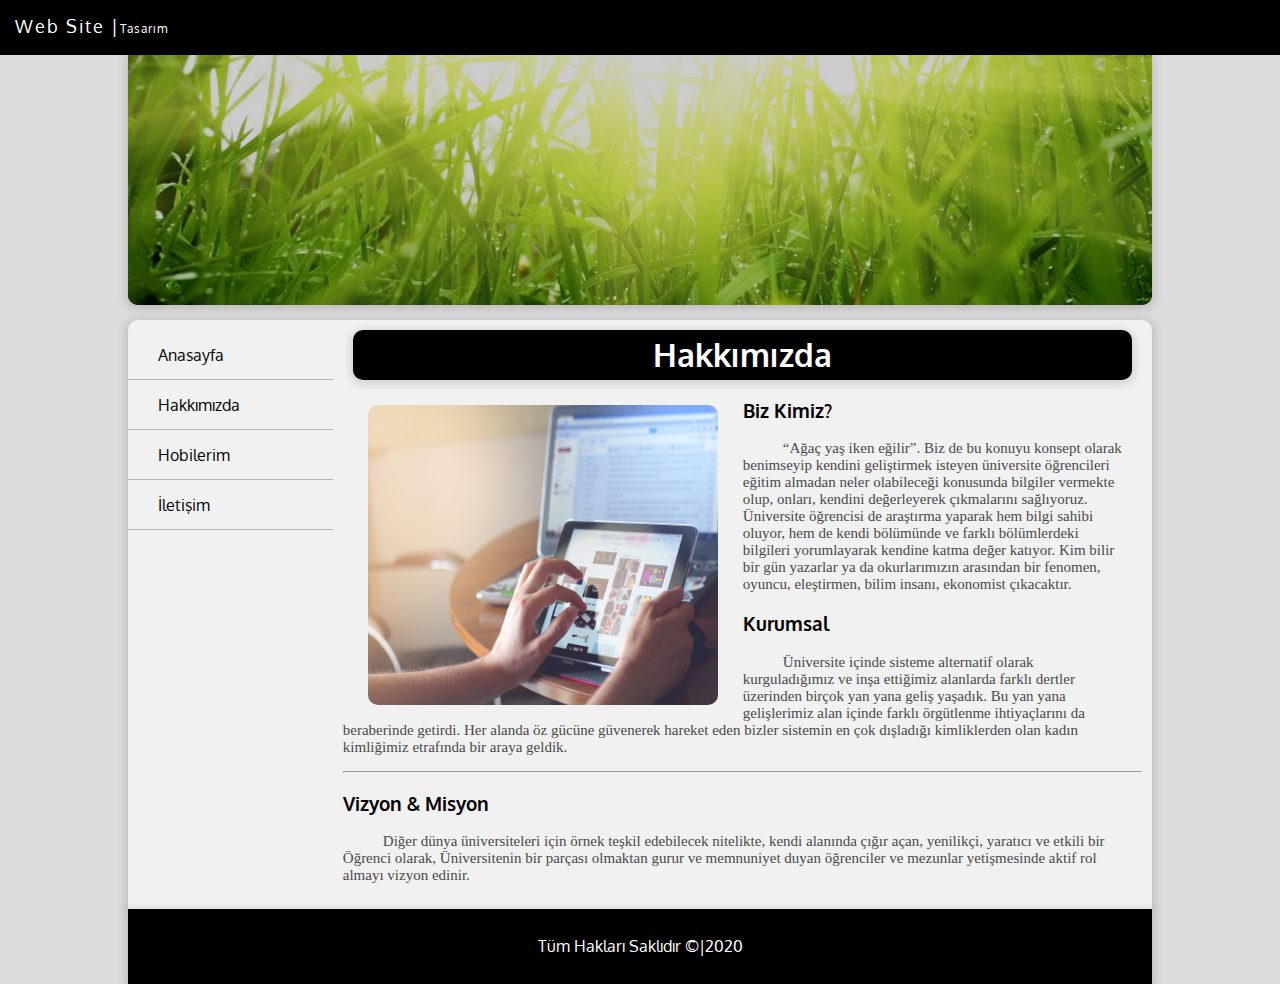
<file: hakkimda.html>
<!DOCTYPE html>
<html lang="en">
<head>
    <meta charset="UTF-8">
    <meta name="viewport" content="width=device-width, initial-scale=1.0">
    <title>Hakkımızda</title>
    <link rel="stylesheet" href="style.css">
    <link rel="preconnect" href="https://fonts.gstatic.com">
<link href="https://fonts.googleapis.com/css2?family=Oxygen:wght@300&display=swap" rel="stylesheet">
<link rel="stylesheet" href="https://use.fontawesome.com/releases/v5.0.13/css/all.css" 
integrity="sha384-DNOHZ68U8hZfKXOrtjWvjxusGo9WQnrNx2sqG0tfsghAvtVlRW3tvkXWZh58N9jp" crossorigin="anonymous">
<link rel="preconnect" href="https://fonts.gstatic.com">
<link href="https://fonts.googleapis.com/css2?family=Teko&display=swap" rel="stylesheet">
</head>
<body>
   <div id="social">
       <font>Web Site |<span>Tasarım</span> </font>
    <i class="fas fa-search"></i>
    <i class="fab fa-facebook"></i>
    <i class="fab fa-instagram"></i>
    <i class="fab fa-twitter"></i>
    <i class="fab fa-google"></i>
   </div>
   <div id="container"> 
      <header>
          <img id="headerResim" src="./resimler/banner1.jpg" alt="">
          <div id="centered"></div>
          </header>
      <section> 
          <nav>
              <ul>
                  <li><a href="index.html"><i class="fas fa-home"></i>Anasayfa</a></li>
                  <li><a href="hakkimda.html"><i class="fas fa-users"></i>Hakkımızda</a></li>
                  <li><a href="hobilerim.html"><i class="fas fa-images"></i></i>Hobilerim</a></li>
                  <li><a href="iletisim.html"><i class="fas fa-address-card"></i>İletişim</a></li>
              </ul>
          </nav>
          <main>    
             <h1>Hakkımızda</h1>
             <img id="hakkimizdaRSM" src="./resimler/r5.jpg" alt="">

             <h3>Biz Kimiz?</h3>
             <p class="hakYazi">“Ağaç yaş iken eğilir”. Biz de bu konuyu konsept olarak benimseyip kendini geliştirmek isteyen  üniversite öğrencileri eğitim almadan neler olabileceği konusunda bilgiler vermekte olup, onları, 
                 kendini değerleyerek çıkmalarını sağlıyoruz. Üniversite öğrencisi de araştırma yaparak hem bilgi sahibi oluyor, hem de kendi bölümünde ve farklı bölümlerdeki bilgileri yorumlayarak kendine katma değer katıyor. 
                 Kim bilir bir gün yazarlar ya da okurlarımızın arasından bir fenomen, oyuncu, eleştirmen, bilim insanı, ekonomist çıkacaktır. </p>

                  <h3>Kurumsal</h3>

             <p class="hakYazi">Üniversite içinde sisteme alternatif olarak kurguladığımız ve inşa ettiğimiz alanlarda farklı dertler üzerinden birçok yan yana geliş yaşadık. 
                 Bu yan yana gelişlerimiz alan içinde farklı örgütlenme ihtiyaçlarını da beraberinde getirdi. 
                 Her alanda öz gücüne güvenerek hareket eden bizler sistemin en çok dışladığı kimliklerden olan kadın kimliğimiz etrafında bir araya geldik.  </p>
                    <hr>  
                    <h3>Vizyon & Misyon</h3>
             <p class="hakYazi">Diğer dünya üniversiteleri için örnek teşkil edebilecek nitelikte, kendi alanında çığır açan, yenilikçi, yaratıcı ve etkili bir Öğrenci  olarak, 
                  Üniversitenin bir parçası olmaktan gurur ve memnuniyet duyan öğrenciler ve mezunlar yetişmesinde aktif rol almayı vizyon edinir.</p>


          </main>
      </section>
      <footer>Tüm Hakları Saklıdır &copy;|2020</footer>

   </div>

</body>
</html>
</file>
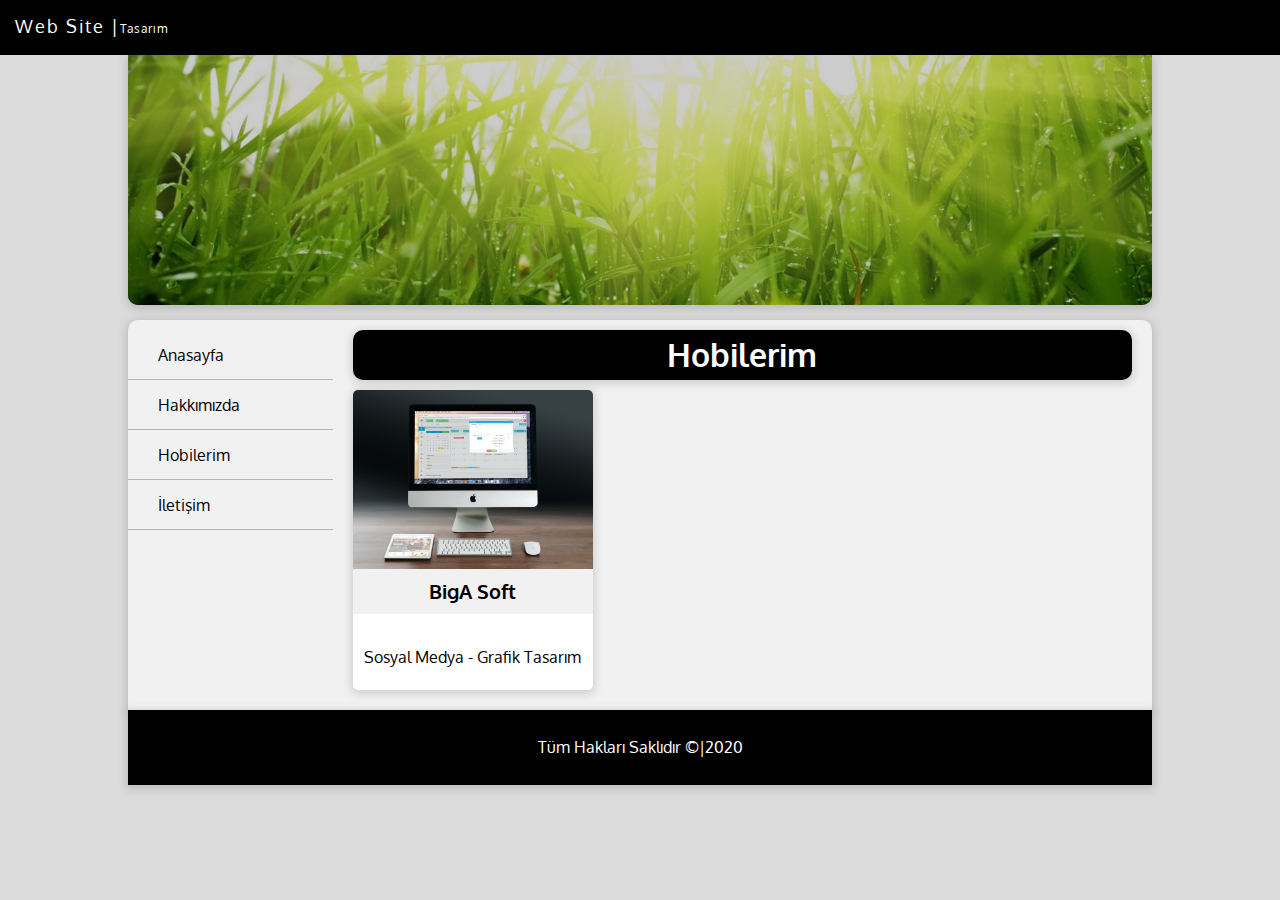
<file: hobilerim.html>
<!DOCTYPE html>
<html lang="en">
<head>
    <meta charset="UTF-8">
    <meta name="viewport" content="width=device-width, initial-scale=1.0">
    <title>Hobilerim</title>
    <link rel="stylesheet" href="style.css">
    <link rel="preconnect" href="https://fonts.gstatic.com">
<link href="https://fonts.googleapis.com/css2?family=Oxygen:wght@300&display=swap" rel="stylesheet">
<link rel="stylesheet" href="https://use.fontawesome.com/releases/v5.0.13/css/all.css" 
integrity="sha384-DNOHZ68U8hZfKXOrtjWvjxusGo9WQnrNx2sqG0tfsghAvtVlRW3tvkXWZh58N9jp" crossorigin="anonymous">
<link rel="preconnect" href="https://fonts.gstatic.com">
<link href="https://fonts.googleapis.com/css2?family=Teko&display=swap" rel="stylesheet">
</head>
<body>
   <div id="social">
       <font>Web Site |<span>Tasarım</span> </font>
    <i class="fas fa-search"></i>
    <i class="fab fa-facebook"></i>
    <i class="fab fa-instagram"></i>
    <i class="fab fa-twitter"></i>
    <i class="fab fa-google"></i>
   </div>
   <div id="container"> 
      <header>
          <img id="headerResim" src="./resimler/banner1.jpg" alt="">
          <div id="centered"></div>
          </header>
      <section> 
          <nav>
              <ul>
                  <li><a href="index.html"><i class="fas fa-home"></i>Anasayfa</a></li>
                  <li><a href="hakkimda.html"><i class="fas fa-users"></i>Hakkımızda</a></li>
                  <li><a href="hobilerim.html"><i class="fas fa-images"></i></i>Hobilerim</a></li>
                  <li><a href="iletisim.html"><i class="fas fa-address-card"></i>İletişim</a></li>
              </ul>
          </nav>
          <main>    
            <h1>Hobilerim</h1>
            <div class="hobilerim">
              <img src="./resimler/r6.jpg" alt="" class="hobResim">
              <h2 class="hobBaslik">BigA Soft</h2>
              <p class="hobDetay">Sosyal Medya - Grafik Tasarım</p>
            </div>




          </main>
      </section>
      <footer>Tüm Hakları Saklıdır &copy;|2020</footer>

   </div>

</body>
</html>
</file>
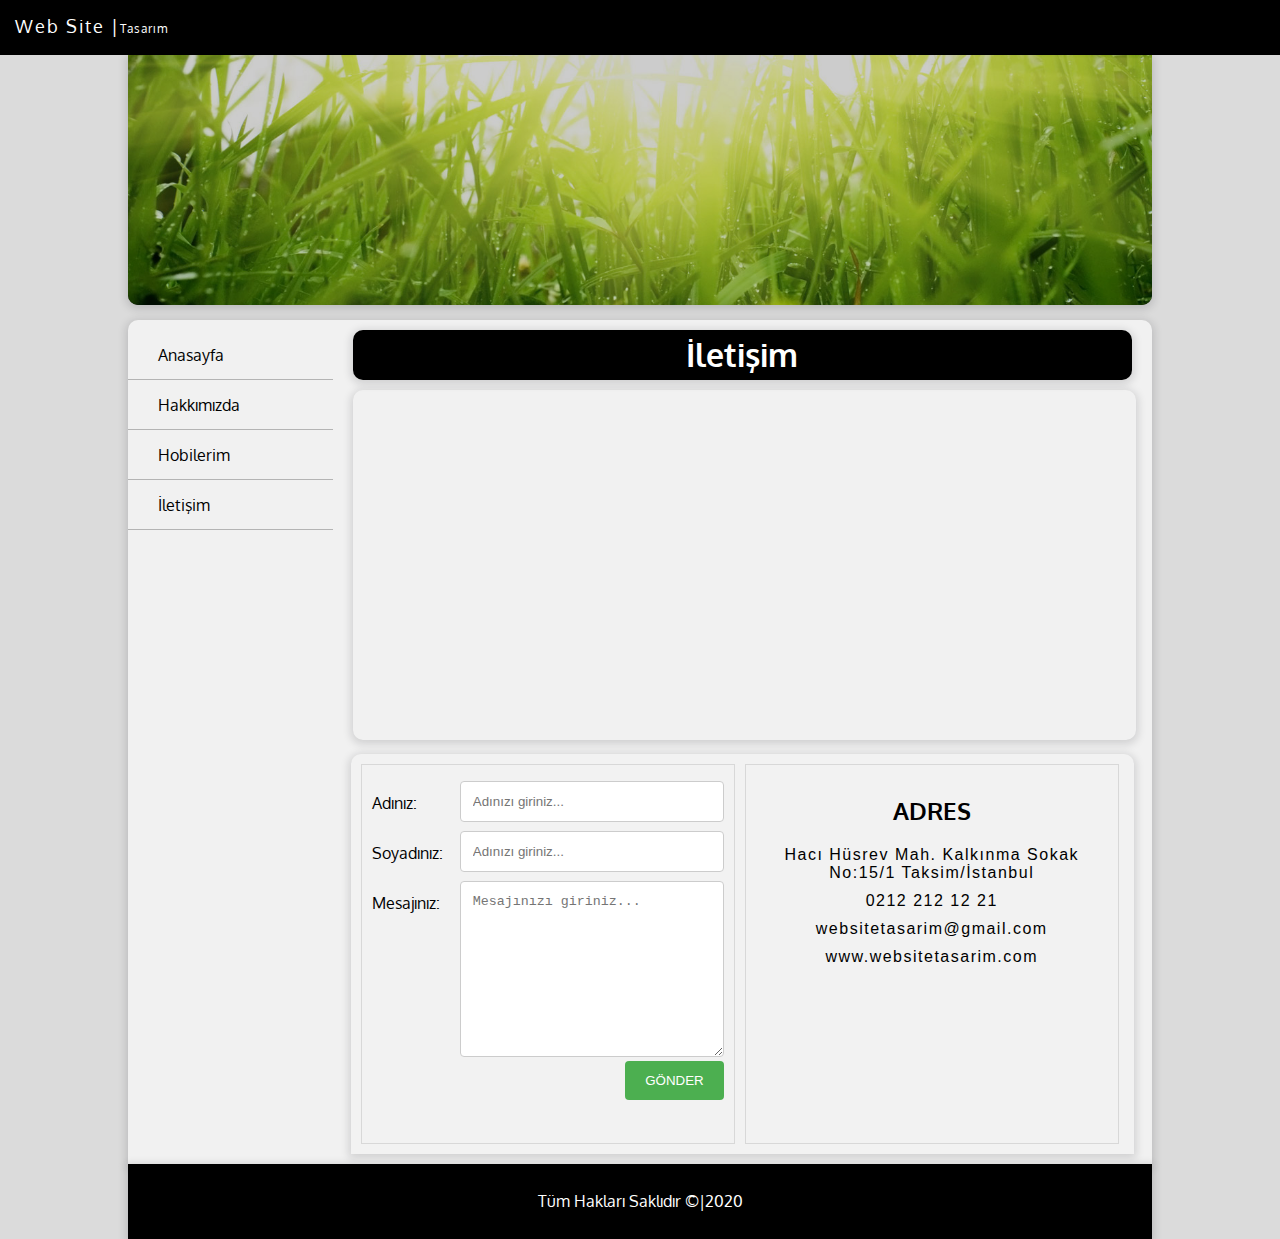
<file: iletisim.html>
<!DOCTYPE html>
<html lang="en">
<head>
    <meta charset="UTF-8">
    <meta name="viewport" content="width=device-width, initial-scale=1.0">
    <title>İletişim</title>
    <link rel="stylesheet" href="style.css">
    <link rel="preconnect" href="https://fonts.gstatic.com">
<link href="https://fonts.googleapis.com/css2?family=Oxygen:wght@300&display=swap" rel="stylesheet">
<link rel="stylesheet" href="https://use.fontawesome.com/releases/v5.0.13/css/all.css" 
integrity="sha384-DNOHZ68U8hZfKXOrtjWvjxusGo9WQnrNx2sqG0tfsghAvtVlRW3tvkXWZh58N9jp" crossorigin="anonymous">
<link rel="preconnect" href="https://fonts.gstatic.com">
<link href="https://fonts.googleapis.com/css2?family=Teko&display=swap" rel="stylesheet">
</head>
<body>
   <div id="social">
       <font>Web Site |<span>Tasarım</span> </font>
    <i class="fas fa-search"></i>
    <i class="fab fa-facebook"></i>
    <i class="fab fa-instagram"></i>
    <i class="fab fa-twitter"></i>
    <i class="fab fa-google"></i>
   </div>
   <div id="container"> 
      <header>
          <img id="headerResim" src="./resimler/banner1.jpg" alt="">
          <div id="centered"></div>
          </header>
      <section> 
          <nav>
              <ul>
                  <li><a href="index.html"><i class="fas fa-home"></i>Anasayfa</a></li>
                  <li><a href="hakkimda.html"><i class="fas fa-users"></i>Hakkımızda</a></li>
                  <li><a href="hobilerim.html"><i class="fas fa-images"></i></i>Hobilerim</a></li>
                  <li><a href="iletisim.html"><i class="fas fa-address-card"></i>İletişim</a></li>
              </ul>
          </nav>
          <main>    
            <h1>İletişim</h1>

            <iframe src="https://www.google.com/maps/embed?pb=!1m18!1m12!1m3!1d391771.367609911!2d32.48257982641939!3d39.90303941891153!2m3!1f0!2f0!3f0!3m2!1i1024!2i768!4f13.1!3m3!1m2!1s0x14d347d520732db1%3A0xbdc57b0c0842b8d!2sAnkara!5e0!3m2!1str!2str!4v1605899827863!5m2!1str!2str" width="" height="" frameborder="0" style="border:0;" allowfullscreen="" aria-hidden="false" tabindex="0"></iframe>
          
            <section class="section1">
                <div class="form">
                    <div class="row">
                        <div class="col25">
                            <label for="">Adınız:</label>
                        </div>
                        <div class="col75">
                            <input type="text" placeholder="Adınızı giriniz...">
                        </div>
                    </div>

                    <div class="row">
                        <div class="col25">
                            <label for="">Soyadınız:</label>
                        </div>
                        <div class="col75">
                            <input type="text" placeholder="Adınızı giriniz...">
                        </div>
                    </div>

                    <div class="row">
                        <div class="col25">
                            <label for="">Mesajınız:</label>
                        </div>
                        <div class="col75">
                            <textarea name="" id="" cols="30" rows="10" placeholder="Mesajınızı giriniz..."></textarea>
                        </div>
                    </div>

                    <div class="row">
                       <input type="submit" value="GÖNDER">

                    </div>
                </div>


                <div class="adres">
                    <h2>ADRES</h2>
                    <span class="span1">
                        Hacı Hüsrev Mah. Kalkınma Sokak No:15/1 
                        Taksim/İstanbul
                    </span>
                    <span class="span1">
                       0212 212 12 21
                    </span>
                    <span class="span1">
                     websitetasarim@gmail.com
                    </span>
                    <span class="span1">
                      www.websitetasarim.com
                    </span>
                </div>
            </section>

          </main>
      </section>
      <footer>Tüm Hakları Saklıdır &copy;|2020</footer>

   </div>

</body>
</html>
</file>
<file: style.css>
*{
    box-sizing: border-box;
}
body{
    margin: 0;
    padding: 0;
    background-color: #dbdbdb;
    font-family: 'Oxygen', sans-serif;
}
#social{
    background-color: black;
    color: white;
    height: 55px;
    width: 100%;
    position: sticky;
    top: 0;
    z-index: 1;
    font-size: 18px;
    text-align: right;
    padding: 15px;
}
font{
    float: left;
    letter-spacing: 2px;
}
span{
    font-size: 12px;
    letter-spacing: 1px;
}
#social>i{
    margin-right: 15px;
}
#social>i:hover{
    opacity: 0.8;
}
#container{
    width: 80%;
    margin: auto;
    height: auto;

}
header{
    width: 100%;
    height: 250px;
    box-shadow: 0 2px 8px 2px rgba(20, 23, 28, .15);
    border-bottom-left-radius: 10px;
    border-bottom-right-radius: 10px;
    position: relative;
    color: white;
    font-family: 'Teko', sans-serif;
    font-size: 35px;
    background-color: black;
    margin-bottom: 5px;

}
#headerResim{
    width: 100%;
    height: 250px;
    border-bottom-left-radius: 10px;
    border-bottom-right-radius: 10px;
    opacity: 0.8;
}
#centered{
    position: absolute;
    top:50%;
    left:50%;
    transform: translate(-50%,-50%);

}
section{
    width: 100%;
    height: auto;
    background-color: #f1f1f1;
    border-top-left-radius: 10px;
    border-top-right-radius: 10px;
    box-shadow: 0 2px 8px 2px rgba(20, 23, 28, .15);
    margin-top: 15px;
    overflow: auto;
}
nav{
    width: 20%;
    float: left;
    margin-top: 10px;
    height: auto;
}
nav ul{
    width: auto;
    height: 100%;
    margin: 0;
    padding: 0;
}
nav li{
    list-style-type: none;
}
nav li a{
    height: 50px;
    line-height: 50px;
    text-decoration: none;
    color: black;
    border-bottom: 1px solid #b4b4b4;
    padding-left: 20px;
    display: block;
}
nav li a:hover{
    color: white;
    background-color: teal;
}
i{
    margin-right: 10px;
}
main{
    float: left;
    height: auto;
    width: 80%;
    padding: 10px;
}
.icerik{
    width: 48%;
    height: auto;
    display: inline-block;
    margin-right: 15px;
    border-radius: 10px;
    box-shadow: 0 2px 8px 2px rgba(20, 23, 28, .15);
    margin-bottom: 15px;
    
}
.rsm{
    width: 100%;
    border-top-left-radius: 10px;
    border-top-right-radius: 10px;
    transition: opacity 0.8s;
}
.rsm:hover{
    opacity: 0.6;
}
h5{
    margin: 10px;
    color: dimgray;
}
.icerikText{
    margin: 10px;
    color: dimgray;
}
.btnDevam:link{
    display: block;
    width: 152px;
    height: 40px;
    padding: 8px 8px;
    background-color: #0071ce;
    color: white;
    text-decoration: none;
    margin: 10px;
    border-radius: 8px;
}
.btnDevam:hover{
    opacity: 0.8;
}
footer{
    width: 100%;
    height: 75px;
    background-color: black;
    color: white;
    line-height: 75px;
    text-align: center;
    box-shadow: 0 2px 8px 2px rgba(20, 23, 28, .15);
    
}
h1{
    text-align: center;
    background-color: black;
    color: white;
    height: 50px;
    line-height: 50px;
    margin: 0 10px;
    border-radius: 10px;
    box-shadow: 0 2px 8px 2px rgba(20, 23, 28, .15);


}
#hakkimizdaRSM{
    width: 350px;
    height: 300px;
    float: left;
    border-radius: 10px;
    margin: 25px;
    margin-bottom: 10px;
    transition: 0.8;
}

#hakkimizdaRSM:hover
{
    opacity: 0.6;
}

.hakYazi{
    margin-right: 15px;
    font-size: 15px;
    font-family: Cambria, Cochin, Georgia, Times, 'Times New Roman', serif;
    text-indent: 40px;
    color: #494949;
}

.hobilerim{
    width: 30%;
    height: 300px;
    background-color: white;
    float: left;
    margin: 10px;
    border-radius: 5px;
    box-shadow: 0 2px 8px 2px rgba(20, 23, 28, .15);
}
.hobResim{
    width: 100%;
    height: 180px;
    border-top-left-radius: 5px;
    border-top-right-radius: 5px;
    margin: 0;
    transition: 0.8s;

}
.hobResim:hover{
    opacity: 0.8;

}

.hobBaslik{
    font-size: 20px;
    display: inline-block;
    margin-top: 0px;
    color: black;
    text-align: center;
    height: 45px;
    line-height: 45px;
    background-color: #f1f1f1;
    width: 100%;
    margin-top: -5px;
}

.hobDetay{
    text-align: center;

}

iframe{
    width: 98%;
    height: 350px;
    border-radius: 10px;
    margin-top:10px;
    box-shadow: 0 2px 8px 2px rgba(20, 23, 28, .15);
    margin-left: 10px;
    
}

.section1{
    width: 98%;
    height: auto;
    margin: auto;
    margin-top: 10px;
    background-color: #f2f2f2;
    padding: 10px;

}

.form{
    width: 49%;
    float: left;
    height: 380px;
    border: 1px solid #d8d8d8;
    padding: 10px;
    margin-right: 10px;

}

.col25{
    width: 25%;
    float: left;
    margin-top: 6px;
}

.col75{
    width: 75%;
    float: left;
    margin-top: 6px;
}
label{
    padding: 12px 12px 12px 0;
    display: inline-block;
}
input[type=text],textarea{
    width: 100%;
    padding: 12px;
    border: 1px solid #cccccc;
    border-radius: 4px;
}

.row::after{
    content: "";
    clear: both;
    display: block;


}
input[type=submit]{
    background-color: #4CAF50;
    color: white;
    padding: 12px 20px;
    border:none ;
    border-radius: 4px;
    float: right;
}

.adres{
    width: 49%;
    float: left;
    height: 380px;
    border: 1px solid #d8d8d8;
    padding: 10px;
}

h2{
    text-align: center;

}

.span1{
    display: block;
    font-family: 'Gill Sans', 'Gill Sans MT', Calibri, 'Trebuchet MS', sans-serif;
    margin-top:10px ;
    letter-spacing: 1.5px;
    text-align: center;
    font-size: 16px;

}
</file>
